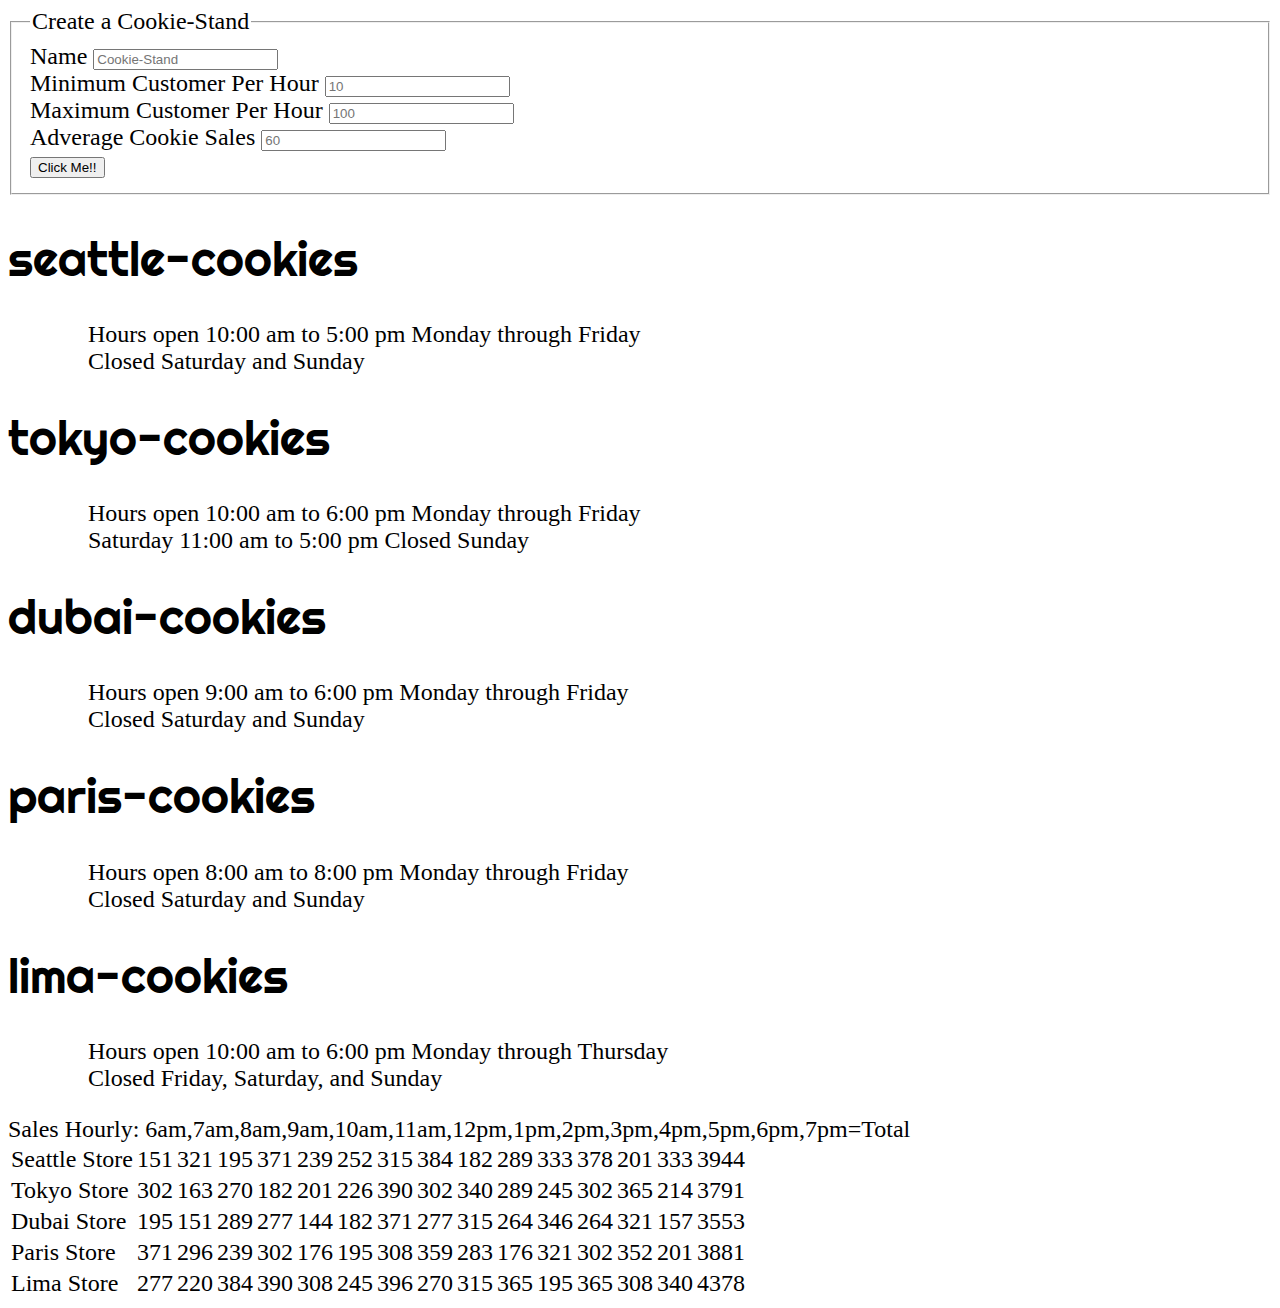
<file: index.html>
<!DOCTYPE html>
<html>
    <head>
      <title> Salmon Cookies </title>
        <link rel="preconnect" href="https://fonts.googleapis.com">
<link rel="preconnect" href="https://fonts.gstatic.com" crossorigin>
<link href="https://fonts.googleapis.com/css2?family=Righteous&display=swap" rel="stylesheet">
<link rel="stylesheet" href="css/style.css">
    </head>
  <body>
     <!-- Cookies sold per hour -->
    <form id="Cookie-Stand-form">
        <fieldset>
          <legend>Create a Cookie-Stand</legend>
          <div class="input-container">
            <label for="cookie-stand">Name</label>
            <input id="cookie-stand" name="name" type="text" placeholder="Cookie-Stand">
          </div>
          <div class="input-container">
            <label for="cookie-stand-ap">Minimum Customer Per Hour</label>
            <input id="cookie-stand-ap" name="ph" type="number" placeholder="10">
          </div>
          <div class="input-container">
            <label for="cookie-stand">Maximum Customer Per Hour</label>
            <input id="cookie-stand" name="ph" type="number" placeholder="100">
          </div>
          <div class="input-container">
            <label for="cookie-stand">Adverage Cookie Sales</label>
            <input id="cookie-stand" name="ph" type="number" placeholder="60">
            </div>
          <!-- A button of type submit will fire the submit on the form -->
          <button type="submit">Click Me!!</button>
        </fieldset>
      </form>

         
      <table>
        <!--Te header of the table -->
        <theatd></thead>
        <!-- Where all the data goes -->
        <tbody id="table-body">
          <!-- <tr>
            <td></td>
            <td></td>
            <td></td>
            <td></td>
            <td></td>
            <td></td>
            </tr> -->
            </tbody>
            <!--The bottom of the table -->

            <header>
              <h1>seattle-cookies</h1>
              <ul id="Seattle">
              <ol>Hours open 10:00 am to 5:00 pm Monday through Friday</ol>
              <ol>Closed Saturday and Sunday</ol>
            </ul>
              <h1>tokyo-cookies</h1>
              <ul id="Tokyo">
              <ol>Hours open 10:00 am to 6:00 pm Monday through Friday</ol>
              <ol>Saturday 11:00 am to 5:00 pm Closed Sunday</ol>
             </ul>
              <h1>dubai-cookies</h1>
              <ul id="Dubai">
              <ol>Hours open 9:00 am to 6:00 pm Monday through Friday</ol>
              <ol>Closed Saturday and Sunday</ol>
             </ul>
              <h1>paris-cookies</h1>
              <ul id="Paris">
              <ol>Hours open 8:00 am to 8:00 pm Monday through Friday</ol>
              <ol>Closed Saturday and Sunday</ol>
              </ul>
              <h1>lima-cookies</h1>
              <ul id="Lima">
              <ol>Hours open 10:00 am to 6:00 pm Monday through Thursday</ol>
              <ol> Closed Friday, Saturday, and Sunday</ol>
             </ul>

  <header>Sales Hourly: 6am,7am,8am,9am,10am,11am,12pm,1pm,2pm,3pm,4pm,5pm,6pm,7pm=Total </header>
    </header>
    
    <script src="js/app.js"></script>
  </body>
</html>
</file>
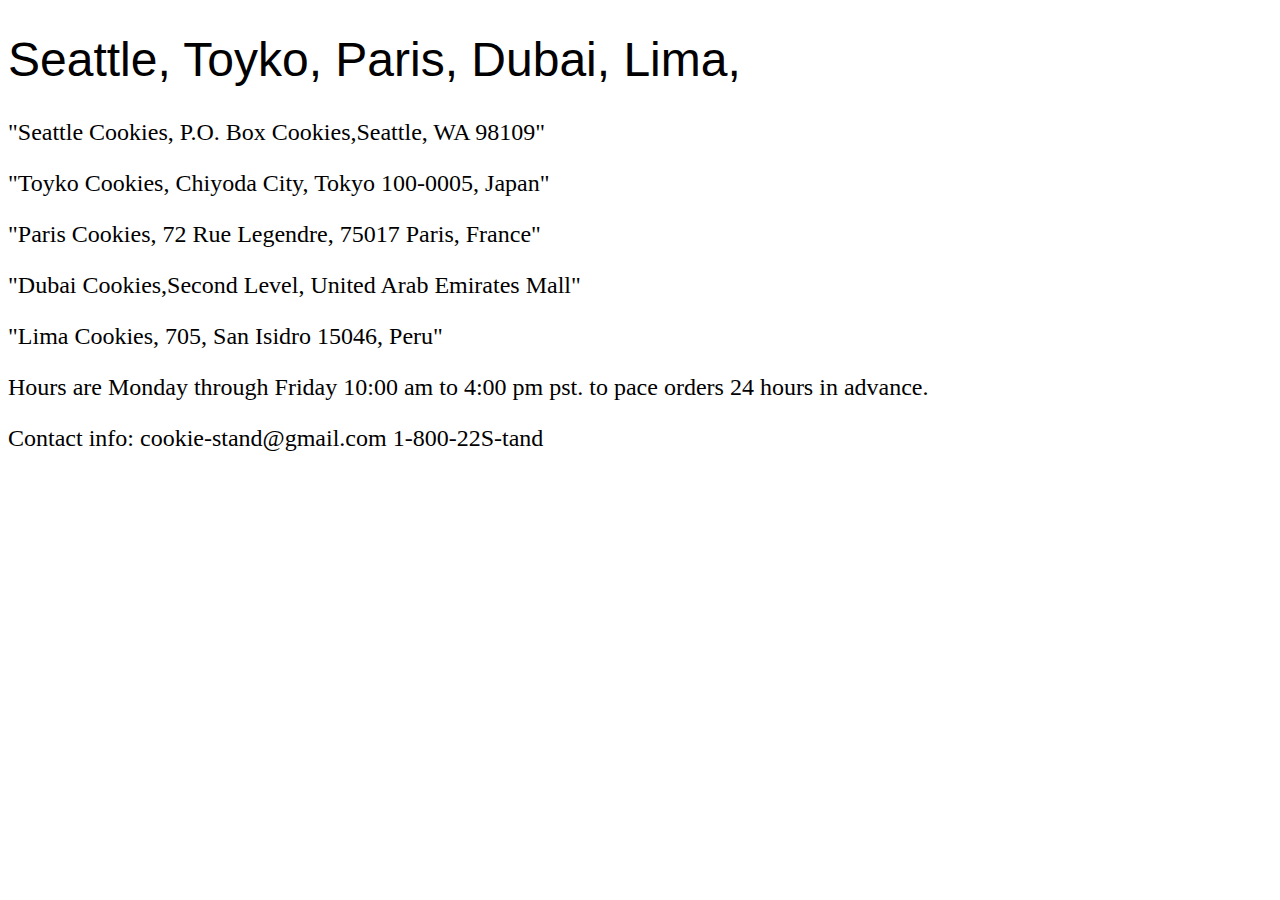
<file: order-processing.html>
<!DOCTYPE html>
<html>
  <head>
    <link rel="stylesheet" href="css/style.css">
  </head>
  <body>
    <header>
      <h1>Seattle, Toyko, Paris, Dubai, Lima, </h1>
    </header>
    <main>
      
      <section id="Hours Open 10:00 am to 5:00 pm Monday through Thursday">
        <article>
          <p>"Seattle Cookies, P.O. Box Cookies,Seattle, WA 98109"</p>
        </article>
        <article>
          <p>"Toyko Cookies, Chiyoda City, Tokyo 100-0005, Japan"</p>
        </article>
        <article>
          <p>"Paris Cookies, 72 Rue Legendre, 75017 Paris, France"</p>
        </article>
        <article>
          <p>"Dubai Cookies,Second Level, United Arab Emirates Mall"</p>
        </article>
        <article>
            <p>"Lima Cookies, 705, San Isidro 15046, Peru"</p>
          </article>
          <article>
            <p>Hours are Monday through Friday 10:00 am to 4:00 pm pst. to pace orders 24 hours in advance.</p>
          </article>
          <article>
            <p>Contact info: cookie-stand@gmail.com 1-800-22S-tand</p>
          </article>
      </section>
    </main>
  </body>
</html>
</file>
<file: css/style.css>
body{
  font-size: x-large;
}
h1 {
    font-family: "Righteous", sans-serif;
    font-weight: 500;
    font-style: normal;
  }
</file>
